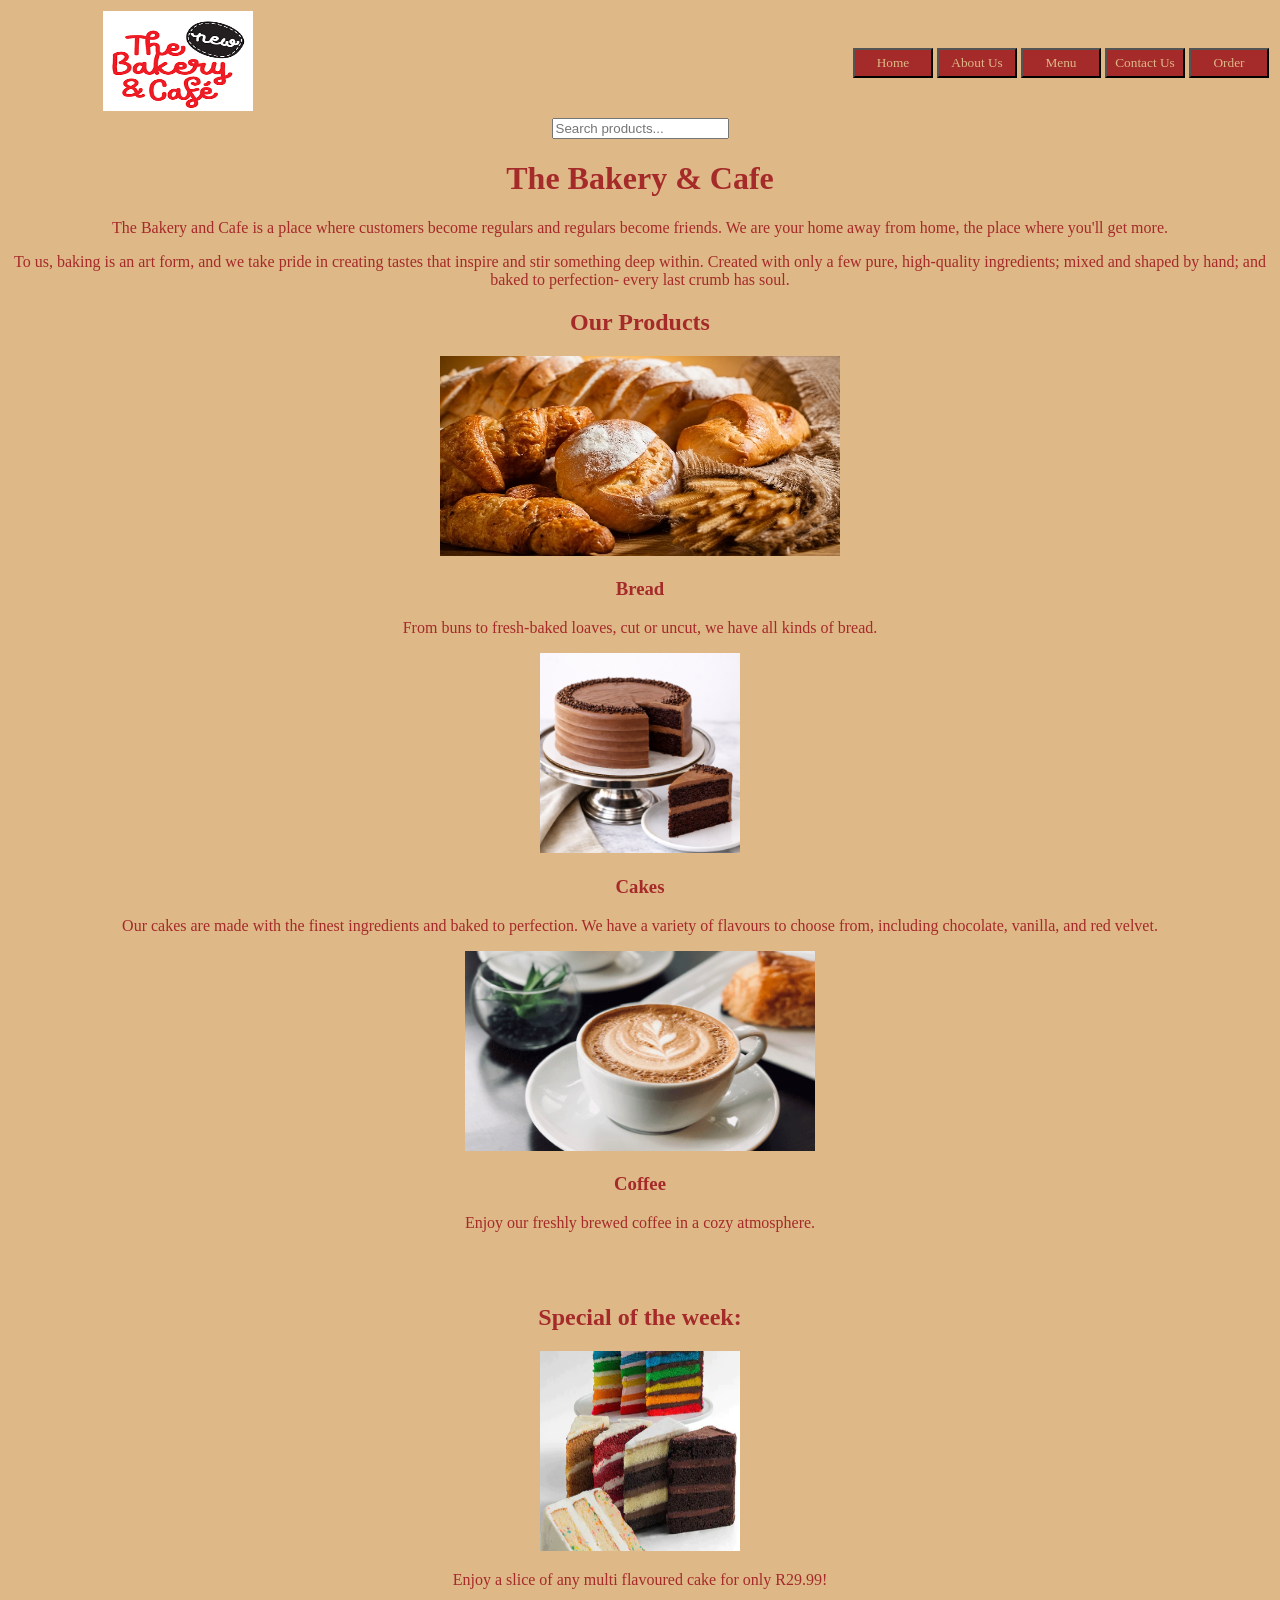
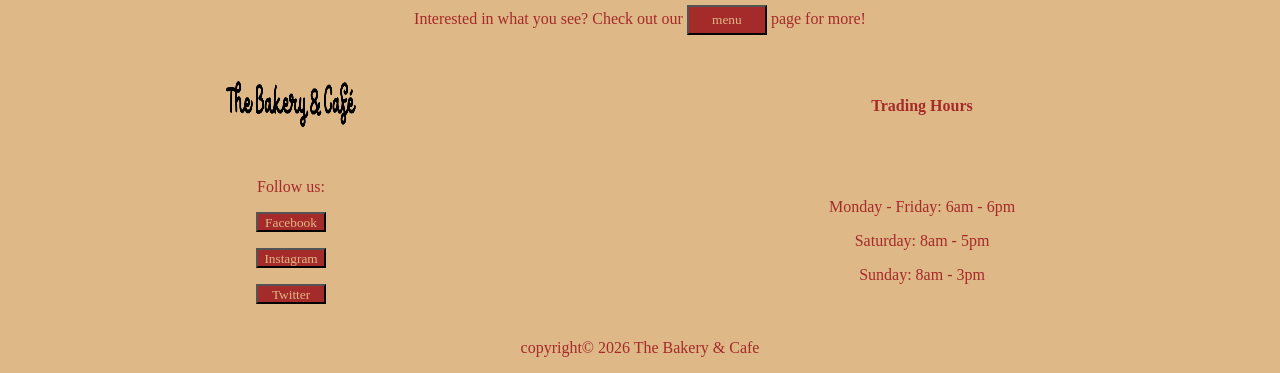
<file: index.html>
<!DOCTYPE html>
<html lang="en">
<head>
    <meta charset="UTF-8">
    <meta name="viewport" content="width=device-width, initial-scale=1.0">
    <link rel="stylesheet" href="css/styles.css">
    <link rel="icon" type="image/png" href="images/logo.png">
    <title>Home - The Bakery & Cafe</title>
<!-- The header content shows the logo and navigation links of the website -->
</head>
<body>
<header>
<table width="100%">
    <tr>
        <td>
        <img src="images/logo.png" alt="logo image of the bakery" width="150" height="100">
        </td>
        
        <td align="right">
            <button id="home-button"><a href="index.html">Home</a></button>
            <button id="about-button"><a href="about.html">About Us</a></button>
            <div class="dropdown">
    <button id="menu-button"><a href="menu.html">Menu</a></button>

    <div class="dropdown-content" align="center">
        <a href="bread.html">Bread</a>
        <a href="cakes.html">Cakes</a>
        <a href="doffins.html">Doffins</a>
        <a href="drinks.html">Drinks</a>
    </div>
</div>
            
            <button id="contact-button"><a href="contact.html">Contact Us</a></button>
            <button id="order-button"><a href="order.html">Order</a></button>
        </td>
    </tr>
</table>
</header>
<input type="text" id="searchBox" placeholder="Search products..." 
       oninput="filterProducts()">
<br>
<main>
    <!--This is a small description of the bakery and cafe -->
    <h1 align="center">The Bakery & Cafe</h1>
    <p>The Bakery and Cafe is a place where customers become regulars
     and regulars become friends. We are your home away from home, the
     place where you'll get more.</p>
    <p> To us, baking is an art form, and we take pride in creating tastes
     that inspire and stir something deep within. Created with only a
     few pure, high-quality ingredients; mixed and shaped by hand;
     and baked to perfection- every last crumb has soul.</p>
    <!--Below is a list of some of our products with images-->
    <h2>Our Products</h2>
    <img src="images/bread.jpg" width="400" height="200" alt ="bread image of the bakery">
    <h3>Bread</h3>
    <p>From buns to fresh-baked loaves, cut or uncut, we have all kinds of bread.</p>
    <img src="images/Chocolate-cake.png" width="200" height="200" alt="cakes image of the bakery">
    <h3>Cakes</h3>
    <p>Our cakes are made with the finest ingredients and baked to perfection.
       We have a variety of flavours to choose from, including chocolate, vanilla, and red velvet.</p>
    <img src="images/coffe-day.png" width="350" height="200" alt="coffee image of the bakery">
    <h3>Coffee</h3>
    <p>Enjoy our freshly brewed coffee in a cozy atmosphere.</p><br><br>
    <h2>Special of the week:</h2>
    <img src="images/slices.png" width="200" height="200" alt="slices image of cakes">
    <p>Enjoy a slice of any multi flavoured cake for only R29.99!</p>


        <!--a link to the rest of our menu-->
    <p>Interested in what you see? Check out our <button id="menu-button"><a href="menu.html">menu</a></button> page for more!</p>

</main>
<footer>
    <!--The footer contains the contact information and social media links in a table -->
 <table width="100%">
    <tr>
        <td >
        <img src="images/small_logo.png" alt="logo image of the bakery" width="150" height="100">
        </td>
        <th>
            <p align="center">Trading Hours</p>
        </th>
    </tr>
    <tr>
        <td>
           <p> Follow us:</p>
           <p><button id="facebook-button"><a href="https://www.facebook.com/thebakeryandcafe">Facebook</a></button></p>
           <p><button id="instagram-button"><a href="https://www.instagram.com/thebakeryandcafe/">Instagram</a></button></p>
           <p><button id="twitter-button"><a href="https://twitter.com/thebakerycafe">Twitter</a></button></p>
        </td>
        <td align="center">
            <p>Monday - Friday: 6am - 6pm</p>
            <p>Saturday: 8am - 5pm</p>
            <p>Sunday: 8am - 3pm</p>
    </tr>
 </table>
    
    <p align="center">copyright© 2026 The Bakery & Cafe</p>
    

</footer>    


</body>
</html>
</file>
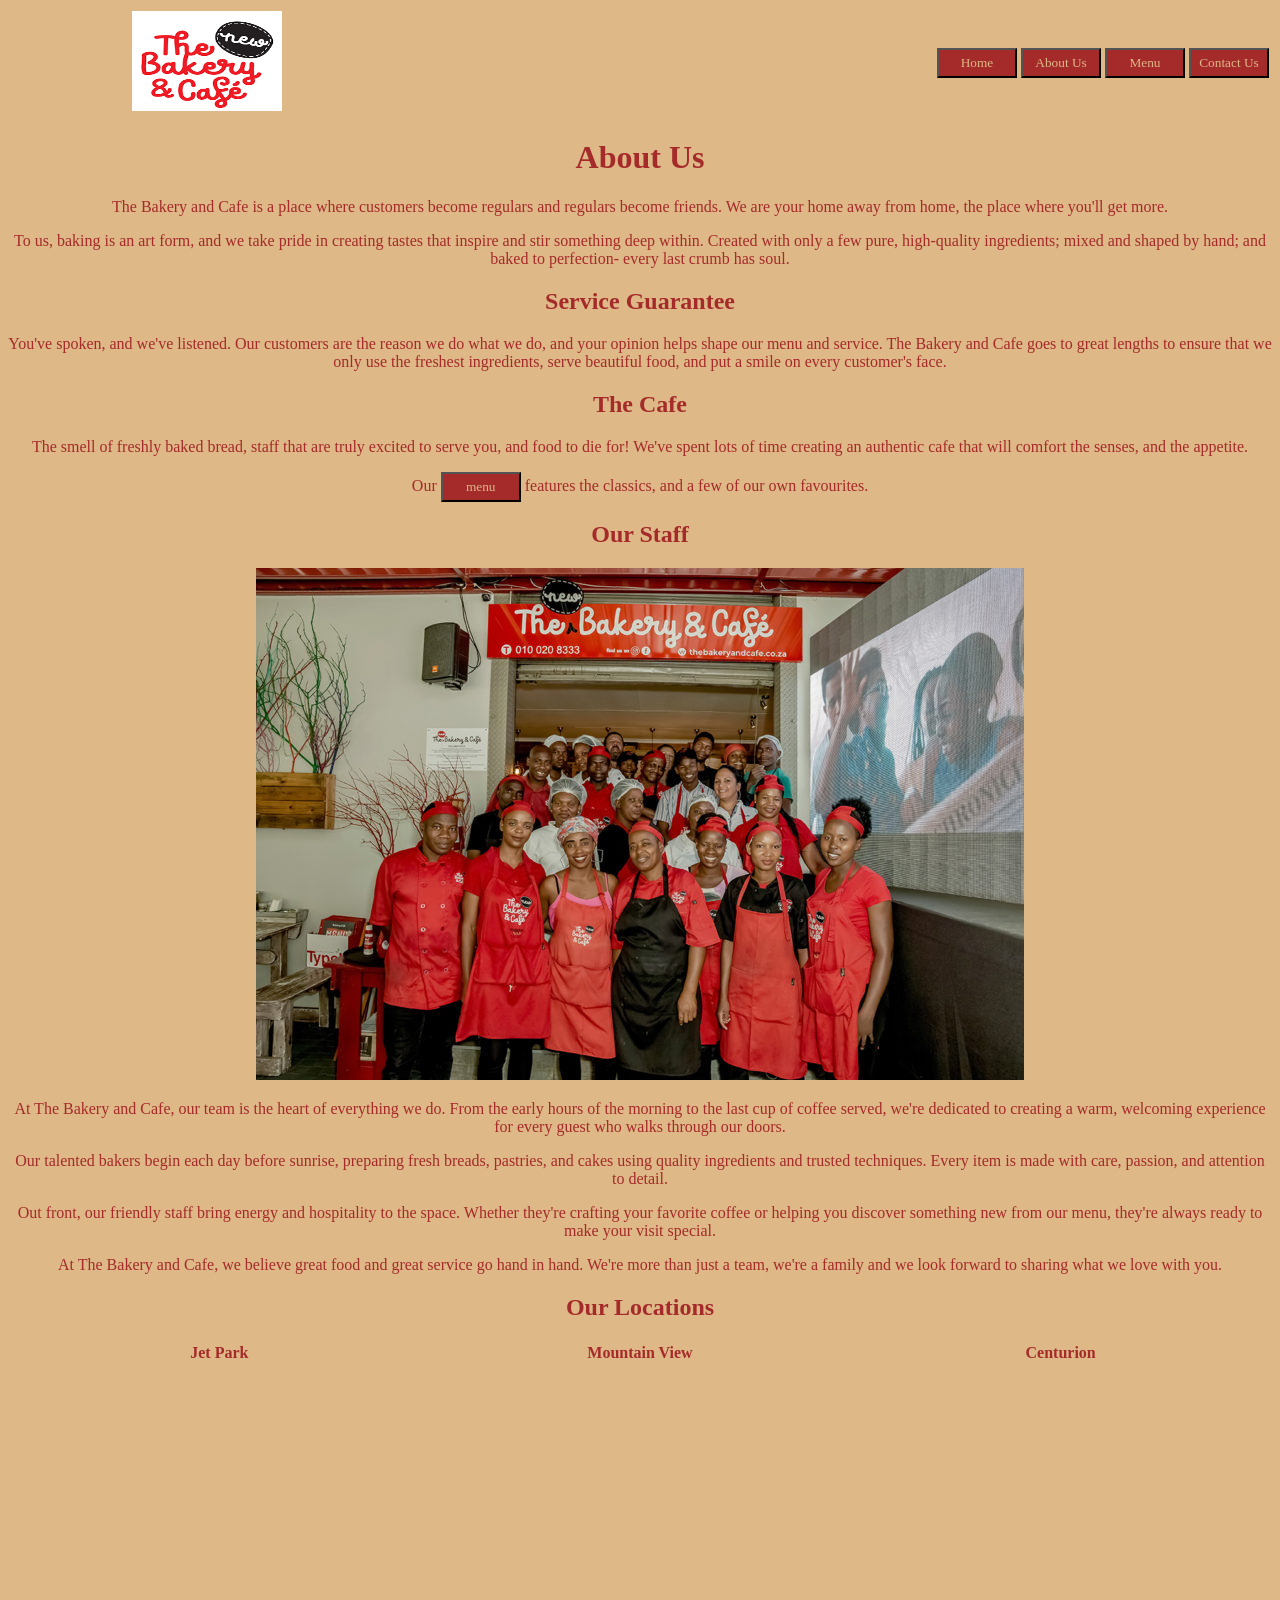
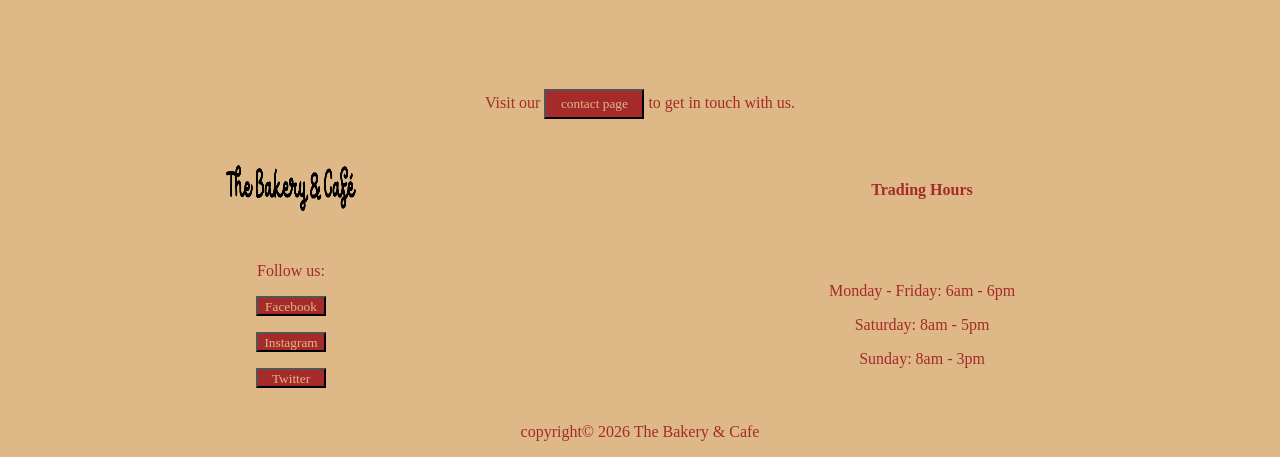
<file: about.html>
<!DOCTYPE html>
<html lang="en">
<head>
    <meta charset="UTF-8">
    <meta name="viewport" content="width=device-width, initial-scale=1.0">
    <link rel="stylesheet" href="css/styles.css">
    <link rel="icon" type="image/png" href="images/logo.png">
    <title>About Us - The Bakery & Cafe</title>
</head>
<body>
<header>
  <table width="100%">
    <tr>
        <td>
        <img src="images/logo.png" alt="logo image of the bakery" width="150" height="100">
        </td>
        <td align="right">
            <button id="home-button"><a href="index.html">Home</a></button>
            <button id="about-button"><a href="about.html">About Us</a></button>
            <div class="dropdown">
    <button id="menu-button"><a href="menu.html">Menu</a></button>

    <div class="dropdown-content">
        <a href="bread.html">Bread</a>
        <a href="cakes.html">Cakes</a>
        <a href="doffins.html">Doffins</a>
        <a href="drinks.html">Drinks</a>
    </div>
</div>
            <button id="contact-button"><a href="contact.html">Contact Us</a></button>
        </td>
    </tr>
  </table>

</header>
<main>
    <!--A longer and more detailed description of the bakery and cafe -->
    <h1 align="center">About Us</h1>
    <p>The Bakery and Cafe is a place where customers become regulars
     and regulars become friends. We are your home away from home, the
     place where you'll get more.</p>
    <p> To us, baking is an art form, and we take pride in creating tastes
     that inspire and stir something deep within. Created with only a
     few pure, high-quality ingredients; mixed and shaped by hand;
     and baked to perfection- every last crumb has soul.</p>

    <h2>Service Guarantee</h2>
    <p>You've spoken, and we've listened. Our customers are the reason 
    we do what we do, and your opinion helps shape our menu and service.
    The Bakery and Cafe goes to great lengths to ensure that we only use
    the freshest ingredients, serve beautiful food, and put a smile on every customer's face.</p>

    <h2>The Cafe</h2>
    <p>The smell of freshly baked bread, staff that are truly
       excited to serve you, and food to die for! We've spent 
       lots of time creating an authentic cafe that will comfort 
       the senses, and the appetite.</p>

    <p>Our <button id="menu-button"><a href="menu.html">menu</a></button> features the classics, and a few of our own favourites.</p>
        <!--some info about the staff-->
    <h2>Our Staff</h2>
    <img src="images/staff.jpg" alt="staff of the bakery">
    <p>At The Bakery and Cafe, our team is the heart of everything we do. 
       From the early hours of the morning to the last cup of coffee served,
       we're dedicated to creating a warm, welcoming experience for every 
       guest who walks through our doors.</p>
    <p>Our talented bakers begin each day before sunrise, preparing fresh 
       breads, pastries, and cakes using quality ingredients and trusted 
       techniques. Every item is made with care, passion, and attention to detail.</p>
    <p>Out front, our friendly staff bring energy and hospitality 
        to the space. Whether they're crafting your favorite coffee or helping 
        you discover something new from our menu, they're always ready to make your 
        visit special.
    <p>At The Bakery and Cafe, we believe great food and great service go hand in hand. 
        We're more than just a team, we're a family and we look forward to sharing what 
        we love with you. </p>

        <!--location links in table format-->
    <h2>Our Locations</h2>
    <table width="100%">
        <tr>
            <th>Jet Park</th>
            <th>Mountain View</th>
            <th>Centurion</th>
        </tr>   
        <tr>
            <td width="33%"><iframe src="https://www.google.com/maps/embed?pb=!1m18!1m12!1m3!1d3403.882582346533!2d28.218494675197267!3d-26.161817377102768!2m3!1f0!2f0!3f0!3m2!1i1024!2i768!4f13.1!3m3!1m2!1s0x1e9516a77415626f%3A0x5a0f8972ea12c0ae!2sThe%20Bakery%20and%20Cafe%20-%20Jet%20Park!5e1!3m2!1sen!2sza!4v1776515798105!5m2!1sen!2sza" width="400" height="300" style="border:0;" allowfullscreen="" loading="lazy" referrerpolicy="no-referrer-when-downgrade"></iframe></td>
            <td width="33%"><iframe src="https://www.google.com/maps/embed?pb=!1m18!1m12!1m3!1d718.6371584854786!2d-105.28695516357942!3d36.3981250401044!2m3!1f0!2f0!3f0!3m2!1i1024!2i768!4f13.1!3m3!1m2!1s0x87175892ec0ffafd%3A0xd6e5173cb4e75f0e!2sThe%20Bakery%20%26%20Cafe%20%40%20Angel%20Fire!5e1!3m2!1sen!2sza!4v1776516806439!5m2!1sen!2sza" width="400" height="300" style="border:0;" allowfullscreen="" loading="lazy" referrerpolicy="no-referrer-when-downgrade"></iframe></td>
            <td width="33%"><iframe src="https://www.google.com/maps/embed?pb=!1m18!1m12!1m3!1d402.3938060331653!2d-81.20845310096887!3d28.606067191399898!2m3!1f0!2f0!3f0!3m2!1i1024!2i768!4f13.1!3m3!1m2!1s0x88e7699709b20737%3A0x40a89e85a6b1cfe7!2sThe%20Bakery%20Cafe!5e1!3m2!1sen!2sza!4v1776517366483!5m2!1sen!2sza" width="400" height="300" style="border:0;" allowfullscreen="" loading="lazy" referrerpolicy="no-referrer-when-downgrade"></iframe></td>
        </tr>
    </table>    
    <p>Visit our <button id="contact-button-about"><a href="contact.html">contact page</a></button> to get in touch with us.</p>
</main>   
<footer>
 <table width="100%">
    <tr>
        <td >
        <img src="images/small_logo.png" alt="logo image of the bakery" width="150" height="100">
        </td>
        <th>
            <p align="center">Trading Hours</p>
        </th>
    </tr>
    <tr>
        <td>
           <p> Follow us:</p>
           <p><button id="facebook-button"><a href="https://www.facebook.com/thebakeryandcafe">Facebook</a></button></p>
           <p><button id="instagram-button"><a href="https://www.instagram.com/thebakeryandcafe/">Instagram</a></button></p>
           <p><button id="twitter-button"><a href="https://twitter.com/thebakerycafe">Twitter</a></button></p>
        </td>
        <td align="center">
            <p>Monday - Friday: 6am - 6pm</p>
            <p>Saturday: 8am - 5pm</p>
            <p>Sunday: 8am - 3pm</p>
    </tr>
 </table>
    
    <p align="center">copyright© 2026 The Bakery & Cafe</p>
    

</footer>
</body>
</html>
</file>
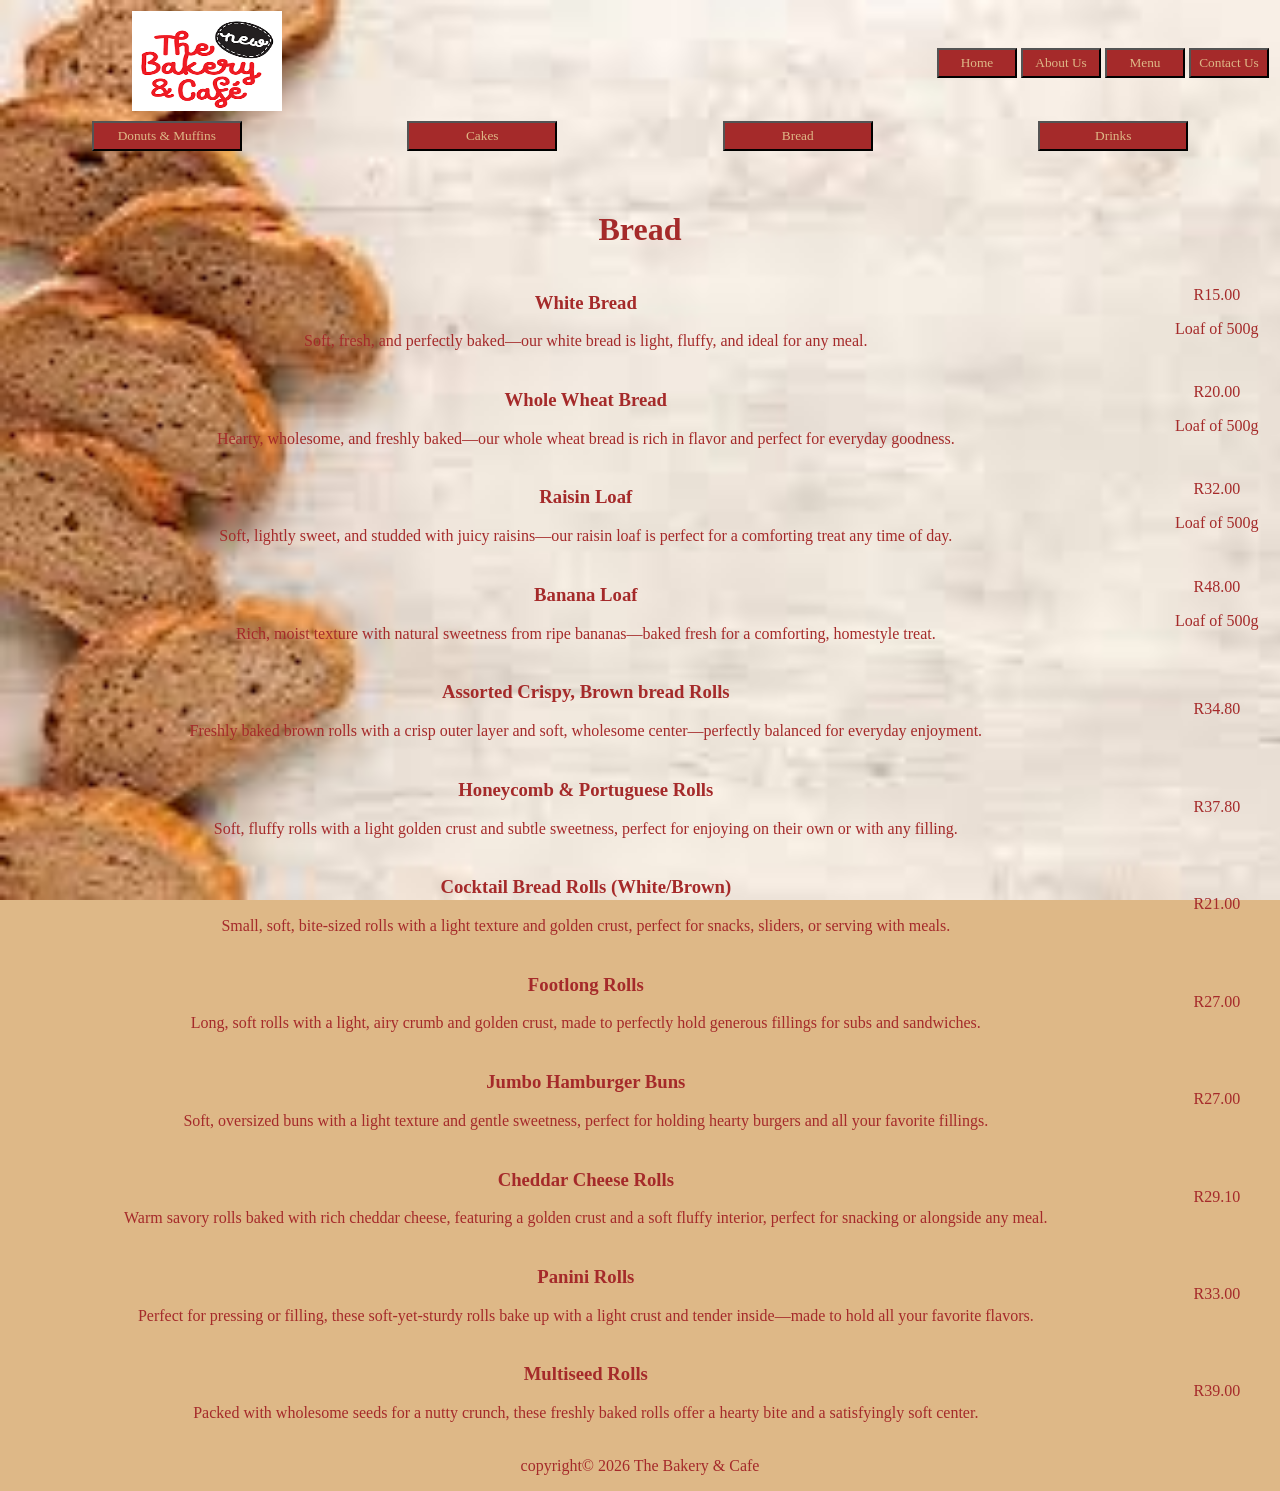
<file: bread.html>
<!DOCTYPE html>
<html lang="en">
<head>
    <meta charset="UTF-8">
    <meta name="viewport" content="width=device-width, initial-scale=1.0">
    <link rel="stylesheet" href="css/styles.css">
    <link rel="icon" type="image/png" href="images/logo.png">
    <title>Bread - The Bakery & Cafe</title>
</head>
<body>
    <!-- Background Image -->
 <style>
body {
  background-image: url('images/bread_bground.jpg');
  background-repeat: no-repeat;
  background-attachment: fixed;
  background-size: cover;
}
</style>
<header>
<table width="100%">
    <tr>
        <td>
        <img src="images/logo.png" alt="logo image of the bakery" width="150" height="100">
        </td>
        <td align="right">
            <button id="home-button"><a href="index.html">Home</a></button>
            <button id="about-button"><a href="about.html">About Us</a></button>
            <button id="menu-button"><a href="menu.html">Menu</a></button>
            <button id="contact-button"><a href="contact.html">Contact Us</a></button>
        </td>
    </tr>
</table>

</header>
<main>
    <table width="100%">
        <tr>
            <th><button id="doffins-button"><a href="doffins.html">Donuts & Muffins</a></button></th>
            <th><button id="cakes-button"><a href="cakes.html">Cakes</a></button></th>
            <th><button id="bread-button"><a href="bread.html">Bread</a></button></th>
            <th><button id="drinks-button"><a href="drinks.html">Drinks</a></button></th>
        </tr>
    </table><br><br>
    <h1 align="center">Bread</h1> 
    <!--name and price of products in table format-->
    <table width="100%">
        <tr>
            <td>
                <h3>White Bread</h3>
            <p>Soft, fresh, and perfectly baked—our white bread is light, fluffy, and ideal for any meal.</p>
        </td>
        <td>
            R15.00
            <p>Loaf of 500g</p>
        </td> 
        </tr>
        <tr>
            <td>
                <h3>Whole Wheat Bread</h3>
            <p>Hearty, wholesome, and freshly baked—our whole wheat bread is rich in flavor and perfect for everyday goodness.</p>
        </td>
        <td>
            R20.00
            <p>Loaf of 500g</p>
        </td> 
        </tr>
        <tr>
            <td>
                <h3>Raisin Loaf</h3>
            <p>Soft, lightly sweet, and studded with juicy raisins—our raisin loaf is perfect for a comforting treat any time of day.</p>
        </td>
        <td>
            R32.00
            <p>Loaf of 500g</p>
        </td> 
        </tr>
        <tr>
            <td>
                <h3> Banana Loaf</h3>
            <p>Rich, moist texture with natural sweetness from ripe bananas—baked fresh for a comforting, homestyle treat.</p>
        </td>
        <td>
            R48.00
            <p>Loaf of 500g</p>
        </td> 
        </tr>
        <tr>
            <td>
                <h3>Assorted Crispy, Brown bread Rolls</h3>
            <p>Freshly baked brown rolls with a crisp outer layer and soft, wholesome center—perfectly balanced for everyday enjoyment.</p>
        </td>
        <td>
            R34.80
            
        </td> 
        </tr>
        <tr>
            <td>
                <h3>Honeycomb & Portuguese Rolls</h3>
            <p>Soft, fluffy rolls with a light golden crust and subtle sweetness, perfect for enjoying on their own or with any filling.</p>
        </td>
        <td>
            R37.80
            
        </td> 
        </tr>
        <tr>
            <td>
                <h3>Cocktail Bread Rolls (White/Brown)</h3>
            <p>Small, soft, bite-sized rolls with a light texture and golden crust, perfect for snacks, sliders, or serving with meals.</p>
        </td>
        <td>
            R21.00
            
        </td> 
        </tr>
        <tr>
            <td>
                <h3>Footlong Rolls</h3>
            <p>Long, soft rolls with a light, airy crumb and golden crust, made to perfectly hold generous fillings for subs and sandwiches.</p>
        </td>
        <td>
            R27.00
            
        </td> 
        </tr>
        <tr>
            <td>
                <h3>Jumbo Hamburger Buns</h3>
            <p>Soft, oversized buns with a light texture and gentle sweetness, perfect for holding hearty burgers and all your favorite fillings.</p>
        </td>
        <td>
            R27.00
            
        </td> 
        </tr>
        <tr>
            <td>
                <h3>Cheddar Cheese Rolls</h3>
            <p>Warm savory rolls baked with rich cheddar cheese, featuring a golden crust and a soft fluffy interior, perfect for snacking or alongside any meal.</p>
        </td>
        <td>
            R29.10
            
        </td> 
        </tr>
        <tr>
            <td>
                <h3>Panini Rolls</h3>
            <p>Perfect for pressing or filling, these soft-yet-sturdy rolls bake up with a light crust and tender inside—made to hold all your favorite flavors.</p>
        </td>
        <td>
            R33.00
            
        </td> 
        </tr>
        <tr>
            <td>
                <h3>Multiseed Rolls</h3>
            <p>Packed with wholesome seeds for a nutty crunch, these freshly baked rolls offer a hearty bite and a satisfyingly soft center.</p>
        </td>
        <td>
            R39.00
            
        </td> 
        </tr>
    </table>
</main>
<footer>
    <p align="center">copyright© 2026 The Bakery & Cafe</p>
</footer>  
</body>
</html>
</file>
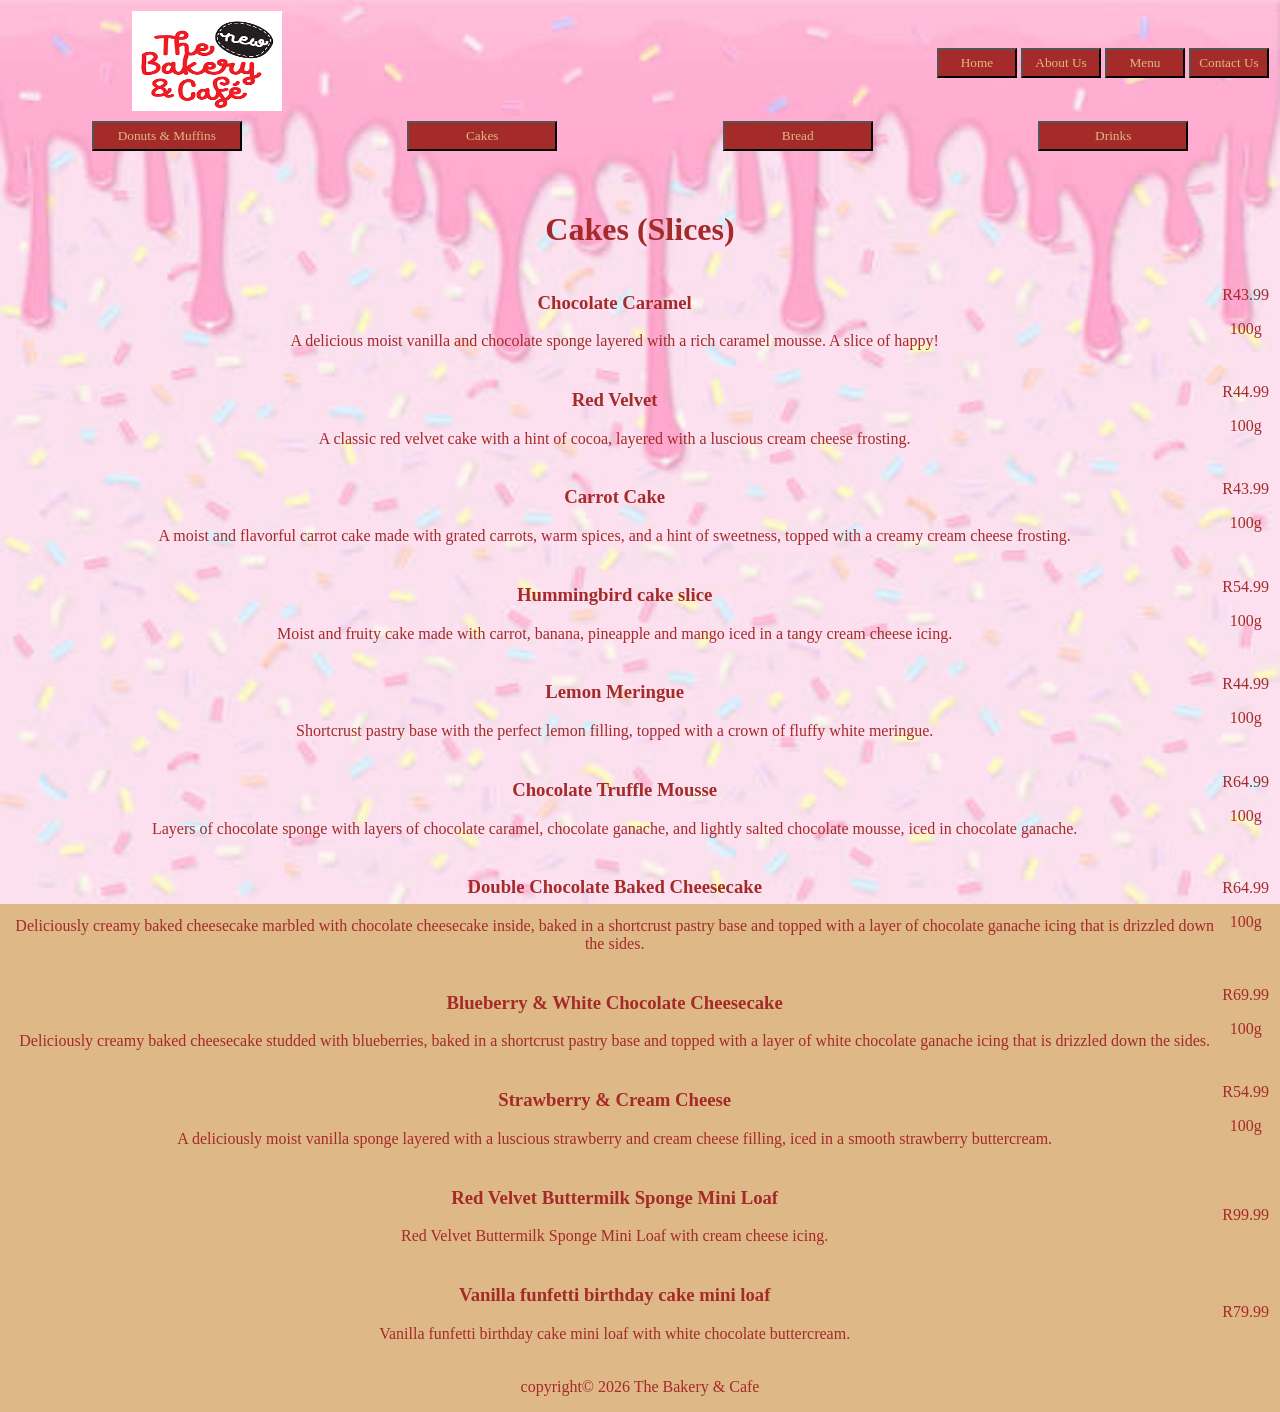
<file: cakes.html>
<!DOCTYPE html>
<html lang="en">
<head>
    <meta charset="UTF-8">
    <meta name="viewport" content="width=device-width, initial-scale=1.0">
    <link rel="stylesheet" href="css/styles.css">
    <link rel="icon" type="image/png" href="images/logo.png">
    <title>Cakes - The Bakery & Cafe</title>
</head>
<body>
    <!-- Background Image -->
 <style>
body {
  background-image: url('images/cake_bground.jpg');
  background-repeat: no-repeat;
  background-attachment: fixed;
  background-size: cover;
}
</style>
<header>
<table width="100%">
    <tr>
        <td>
        <img src="images/logo.png" alt="logo image of the bakery" width="150" height="100">
        </td>
        <td align="right">
            <button id="home-button"><a href="index.html">Home</a></button>
            <button id="about-button"><a href="about.html">About Us</a></button>
            <button id="menu-button"><a href="menu.html">Menu</a></button>
            <button id="contact-button"><a href="contact.html">Contact Us</a></button>
        </td>
    </tr>
</table>

</header>
<main>
    <table width="100%">
        <tr>
            <th><button id="doffins-button"><a href="doffins.html">Donuts & Muffins</a></button></th>
            <th><button id="cakes-button"><a href="cakes.html">Cakes</a></button></th>
            <th><button id="bread-button"><a href="bread.html">Bread</a></button></th>
            <th><button id="drinks-button"><a href="drinks.html">Drinks</a></button></th>
        </tr>
    </table><br><br>
    <h1 align="center">Cakes (Slices)</h1>
    <!--name and price of products in table format-->
    <table>
        <tr>
            <td>
                <h3>Chocolate Caramel</h3>
                <p>A delicious moist vanilla and chocolate sponge layered with a rich caramel mousse. A slice of happy!</p>
            </td>
            <td>
                R43.99
                <p>100g</p>
            </td>
        </tr>
        <tr>
            <td>
                <h3>Red Velvet</h3>
                <p>A classic red velvet cake with a hint of cocoa, layered with a luscious cream cheese frosting.</p>
            </td>
            <td>
                R44.99
                <p>100g</p>
            </td>
        </tr>
        <tr>
            <td>
                <h3>Carrot Cake</h3>
                <p>A moist and flavorful carrot cake made with grated carrots, warm spices, and a hint of sweetness, topped with a creamy cream cheese frosting.</p>
            </td>
            <td>
                R43.99
                <p>100g</p>
            </td>
        </tr>
        <tr>
            <td>
                <h3>Hummingbird cake slice</h3>
                <p>Moist and fruity cake made with carrot, banana, pineapple and mango iced in a tangy cream cheese icing.</p>
            </td>
            <td>
                R54.99
                <p>100g</p>
            </td>
        </tr>
        <tr>
            <td>
                <h3>Lemon Meringue</h3>
                <p>Shortcrust pastry base with the perfect lemon filling, topped with a crown of fluffy white meringue.</p>
            </td>
            <td>
                R44.99
                <p>100g</p>
            </td>
        </tr>
        <tr>
            <td>
                <h3>Chocolate Truffle Mousse</h3>
                <p>Layers of chocolate sponge with layers of chocolate caramel, chocolate ganache, and lightly salted chocolate mousse, iced in chocolate ganache.</p>
            </td>
            <td>
                R64.99
                <p>100g</p>
            </td>
        </tr>
        <tr>
            <td>
                <h3>Double Chocolate Baked Cheesecake</h3>
                <p>Deliciously creamy baked cheesecake marbled with chocolate cheesecake inside, baked in a shortcrust pastry base and topped with a layer of chocolate ganache icing that is drizzled down the sides.</p>
            </td>
            <td>
                R64.99
                <p>100g</p>
            </td>
        </tr>
        <tr>
            <td>
                <h3>Blueberry & White Chocolate Cheesecake</h3>
                <p>Deliciously creamy baked cheesecake studded with blueberries, baked in a shortcrust pastry base and topped with a layer of white chocolate ganache icing that is drizzled down the sides.</p>
            </td>
            <td>
                R69.99
                <p>100g</p>
            </td>
        </tr>
        <tr>
            <td>
                <h3>Strawberry & Cream Cheese</h3>
                <p>A deliciously moist vanilla sponge layered with a luscious strawberry and cream cheese filling, iced in a smooth strawberry buttercream.</p>
            </td>
            <td>
                R54.99
                <p>100g</p>
            </td>
        </tr>
        <tr>
            <td>
                <h3>Red Velvet Buttermilk Sponge Mini Loaf</h3>
                <p>Red Velvet Buttermilk Sponge Mini Loaf with cream cheese icing.</p>
            </td>
            <td>
                R99.99
                
            </td>
        </tr>
        <tr>
            <td>
                <h3>Vanilla funfetti birthday cake mini loaf</h3>
                <p>Vanilla funfetti birthday cake mini loaf with white chocolate buttercream.</p>
            </td>
            <td>
                R79.99
                
            </td>
        </tr>


    </table>
</main>
<footer>
    <p align="center">copyright© 2026 The Bakery & Cafe</p>
</footer>   
</body>
</html>
</file>
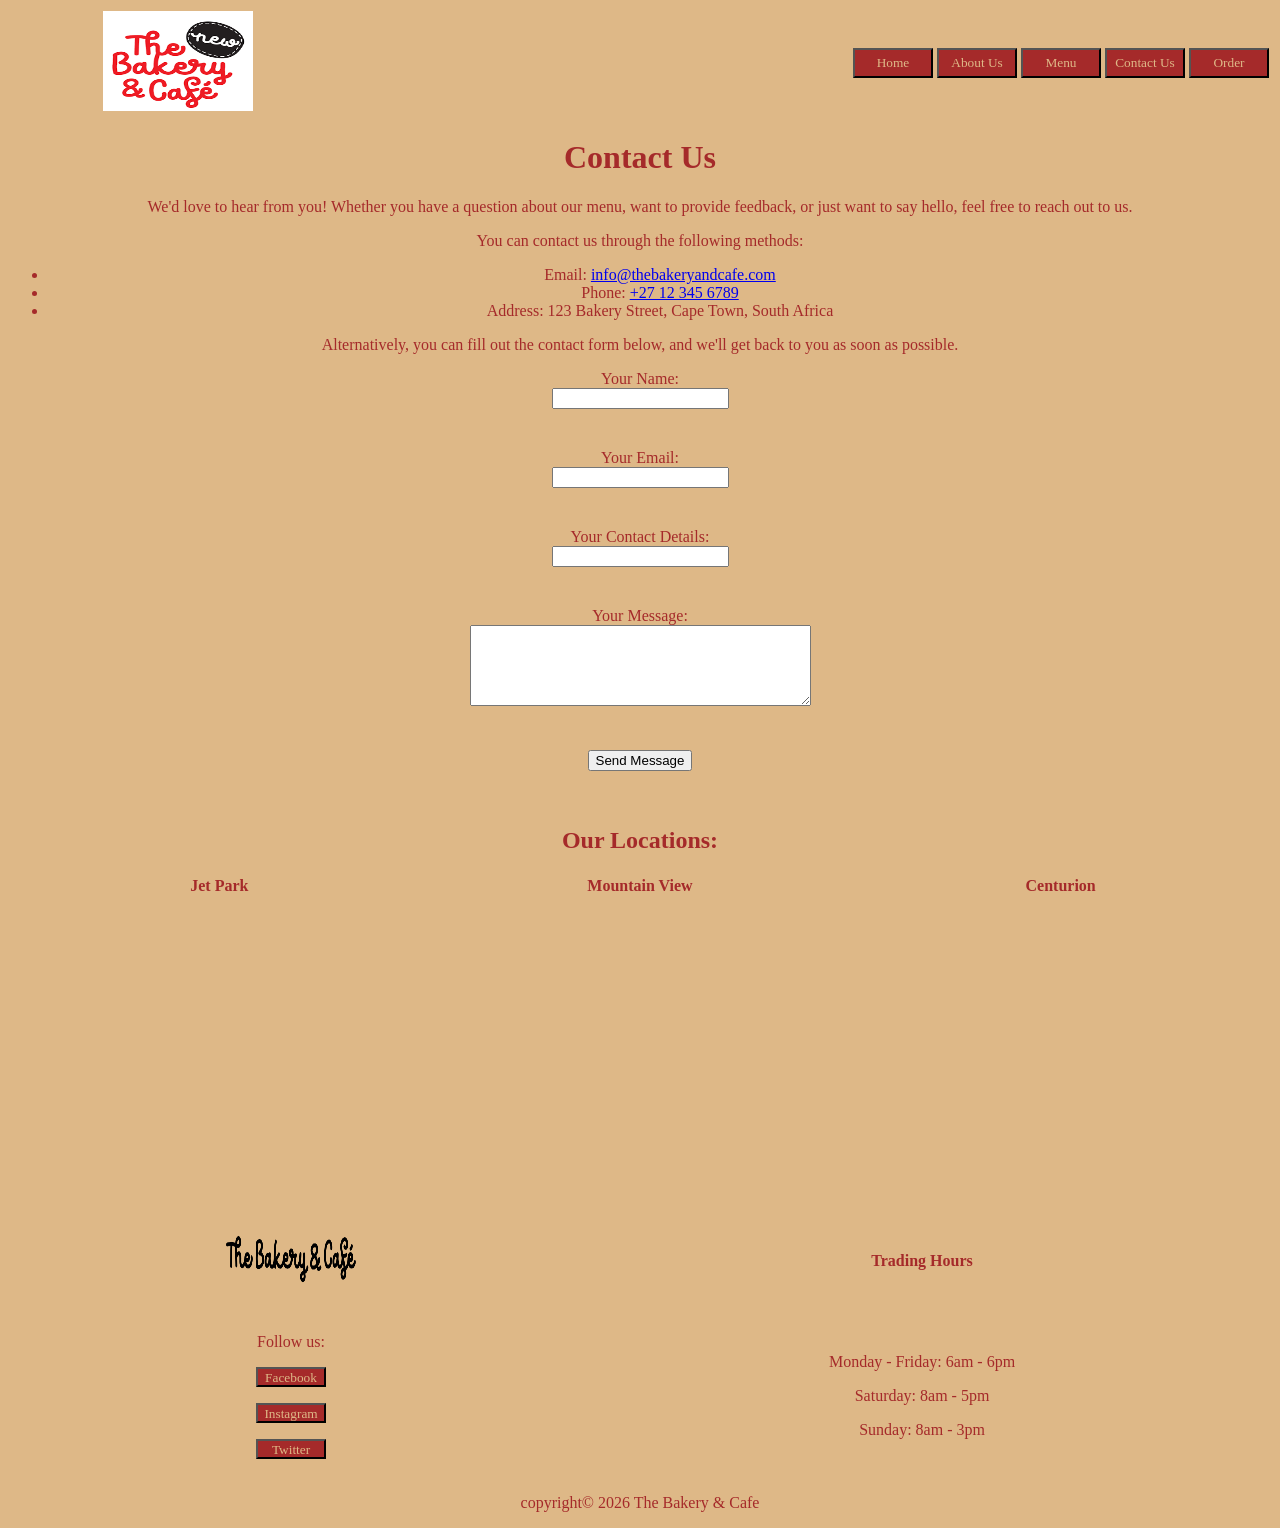
<file: contact.html>
<!DOCTYPE html>
<html lang="en">
<head>
    <meta charset="UTF-8">
    <meta name="viewport" content="width=device-width, initial-scale=1.0">
    <link rel="stylesheet" href="css/styles.css">
    <link rel="icon" type="image/png" href="images/logo.png">
    <title>Contact Us - The Bakery & Cafe</title>
</head>
<body>
    
<header>
<table width="100%">
    <tr>
        <td>
        <img src="images/logo.png" alt="logo image of the bakery" width="150" height="100">
        </td>
        <td align="right">
           <button id="home-button"><a href="index.html">Home</a></button>
            <button id="about-button"><a href="about.html">About Us</a></button>
            <div class="dropdown">
    <button id="menu-button"><a href="menu.html">Menu</a></button>

    <div class="dropdown-content">
        <a href="bread.html">Bread</a>
        <a href="cakes.html">Cakes</a>
        <a href="doffins.html">Doffins</a>
        <a href="drinks.html">Drinks</a>
    </div>
</div>
            <button id="contact-button"><a href="contact.html">Contact Us</a></button>
            <button id="order-button"><a href="order.html">Order</a></button>
        </td>
    </tr>
</table>

</header>
<main>
    <h1 align="center">Contact Us</h1>
    <p>We'd love to hear from you! Whether you have a question about our menu, want to provide feedback, or just want to say hello, feel free to reach out to us.</p>
    <p>You can contact us through the following methods:</p>
    <ul>
        <li>Email: <a href="mailto:info@thebakeryandcafe.com">info@thebakeryandcafe.com</a></li>
        <li>Phone: <a href="tel:+27123456789">+27 12 345 6789</a></li>
        <li>Address: 123 Bakery Street, Cape Town, South Africa</li>
    </ul>

    <p>Alternatively, you can fill out the contact form below, and we'll get back to you as soon as possible.</p>
    
    <!-- Contact Form -->
    <form id="contactForm" novalidate>

    <label>Your Name:</label><br>
    <input type="text"  id="contactName"  name="name"><br>
    <span class="error-msg" id="nameErr"></span>
    <br>

    <label>Your Email:</label><br>
    <input type="email" id="contactEmail" name="email"><br>
    <span class="error-msg" id="emailErr"></span>
    <br>

    <label>Your Contact Details:</label><br>
    <input type="text" id="contactContact" name="contact"><br>
    <span class="error-msg" id="contactErr"></span>
    <br>

    <label>Your Message:</label><br>
    <textarea id="contactMessage" name="message" rows="5" cols="40"></textarea><br>
    <span class="error-msg" id="msgErr"></span>
    <br>

    <button type="button" onclick="submitContactForm()">Send Message</button>

    </form><br><br>
    <!-- Our Locations -->
    <h2>Our Locations:</h2>
    <table width="100%">
        <tr>
            <th>Jet Park</th>
            <th>Mountain View</th>
            <th>Centurion</th>
        </tr>   
        <tr>
            <td width="33%"><iframe src="https://www.google.com/maps/embed?pb=!1m18!1m12!1m3!1d3403.882582346533!2d28.218494675197267!3d-26.161817377102768!2m3!1f0!2f0!3f0!3m2!1i1024!2i768!4f13.1!3m3!1m2!1s0x1e9516a77415626f%3A0x5a0f8972ea12c0ae!2sThe%20Bakery%20and%20Cafe%20-%20Jet%20Park!5e1!3m2!1sen!2sza!4v1776515798105!5m2!1sen!2sza" width="400" height="300" style="border:0;" allowfullscreen="" loading="lazy" referrerpolicy="no-referrer-when-downgrade"></iframe></td>
            <td width="33%"><iframe src="https://www.google.com/maps/embed?pb=!1m18!1m12!1m3!1d718.6371584854786!2d-105.28695516357942!3d36.3981250401044!2m3!1f0!2f0!3f0!3m2!1i1024!2i768!4f13.1!3m3!1m2!1s0x87175892ec0ffafd%3A0xd6e5173cb4e75f0e!2sThe%20Bakery%20%26%20Cafe%20%40%20Angel%20Fire!5e1!3m2!1sen!2sza!4v1776516806439!5m2!1sen!2sza" width="400" height="300" style="border:0;" allowfullscreen="" loading="lazy" referrerpolicy="no-referrer-when-downgrade"></iframe></td>
            <td width="33%"><iframe src="https://www.google.com/maps/embed?pb=!1m18!1m12!1m3!1d402.3938060331653!2d-81.20845310096887!3d28.606067191399898!2m3!1f0!2f0!3f0!3m2!1i1024!2i768!4f13.1!3m3!1m2!1s0x88e7699709b20737%3A0x40a89e85a6b1cfe7!2sThe%20Bakery%20Cafe!5e1!3m2!1sen!2sza!4v1776517366483!5m2!1sen!2sza" width="400" height="300" style="border:0;" allowfullscreen="" loading="lazy" referrerpolicy="no-referrer-when-downgrade"></iframe></td>
        </tr>
    </table>  

</main>

<footer>
 <table width="100%">
    <tr>
        <td >
        <img src="images/small_logo.png" alt="logo image of the bakery" width="150" height="100">
        </td>
        <th>
            <p align="center">Trading Hours</p>
        </th>
    </tr>
    <tr>
        <td>
           <p> Follow us:</p>
           <p><button id="facebook-button"><a href="https://www.facebook.com/thebakeryandcafe">Facebook</a></button></p>
           <p><button id="instagram-button"><a href="https://www.instagram.com/thebakeryandcafe/">Instagram</a></button></p>
           <p><button id="twitter-button"><a href="https://twitter.com/thebakerycafe">Twitter</a></button></p>
        </td>
        <td align="center">
            <p>Monday - Friday: 6am - 6pm</p>
            <p>Saturday: 8am - 5pm</p>
            <p>Sunday: 8am - 3pm</p>
    </tr>
 </table>
    
    <p align="center">copyright© 2026 The Bakery & Cafe</p>
    

</footer> 
<script src="js/contact.js"></script>   
</body>
</html>
</file>
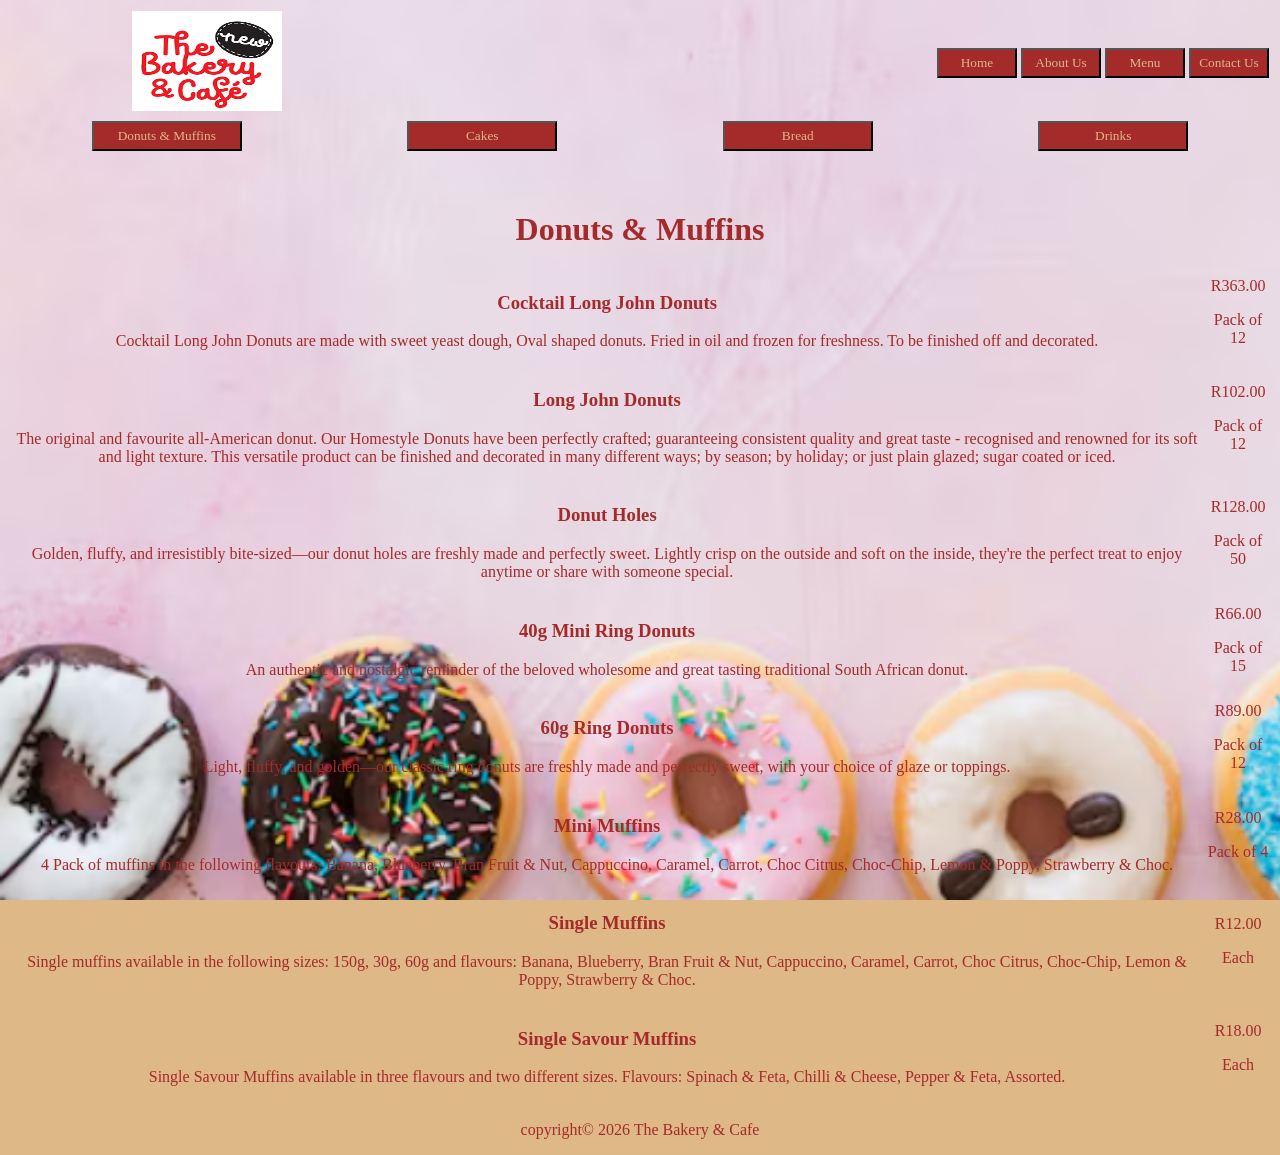
<file: doffins.html>
<!DOCTYPE html>
<html lang="en">
<head>
    <meta charset="UTF-8">
    <meta name="viewport" content="width=device-width, initial-scale=1.0">
    <link rel="stylesheet" href="css/styles.css">
    <link rel="icon" type="image/png" href="images/logo.png">
    <title>Donuts & Muffins - The Bakery & Cafe</title>
</head>
<body>
    <!-- Background Image -->
    <style>
body {
  background-image: url('images/doffins_bground.png');
  background-repeat: no-repeat;
  background-attachment: fixed;
  background-size: cover;
}
</style>
<header>
   <table width="100%">
    <tr>
        <td>
        <img src="images/logo.png" alt="logo image of the bakery" width="150" height="100">
        </td>
        <td align="right">
            <button id="home-button"><a href="index.html">Home</a></button>
            <button id="about-button"><a href="about.html">About Us</a></button>
            <button id="menu-button"><a href="menu.html">Menu</a></button>
            <button id="contact-button"><a href="contact.html">Contact Us</a></button>
        </td>
    </tr>
   </table>
</header> 
<main>
    <!--links of other specific products-->
    <table width="100%">
        <tr>
            <th><button id="doffins-button"><a href="doffins.html">Donuts & Muffins</a></button></th>
            <th><button id="cakes-button"><a href="cakes.html">Cakes</a></button></th>
            <th><button id="bread-button"><a href="bread.html">Bread</a></button></th>
            <th><button id="drinks-button"><a href="drinks.html">Drinks</a></button></th>
        </tr>
    </table><br><br>
    <h1 align="center">Donuts & Muffins</h1>
    <!--name and price of products in table format-->
    <table width="100%">
        <tr>
            <td>
                <h3>Cocktail Long John Donuts</h3>
            <p>Cocktail Long John Donuts are made with sweet yeast dough, 
        Oval shaped donuts. Fried in oil and frozen for freshness. 
        To be finished off and decorated.</p>
        </td>
        <td>R363.00
            <p>Pack of 12</p>
        </td> 
        </tr>
        <tr>
            <td>
                <h3>Long John Donuts</h3>
            <p>The original and favourite all-American donut.
                Our Homestyle Donuts have been perfectly crafted;
                guaranteeing consistent quality and great taste - recognised
                and renowned for its soft and light texture.
                This versatile product can be finished and decorated
                in many different ways; by season; by holiday; or
                just plain glazed; sugar coated or iced.</p>
        </td>
        <td>R102.00
            <p>Pack of 12</p>
        </td> 
        </tr>
        <tr>
            <td>
                <h3>Donut Holes</h3>
            <p>Golden, fluffy, and irresistibly bite-sized—our donut holes are
                freshly made and perfectly sweet. Lightly crisp on the outside
                and soft on the inside, they're the perfect treat to enjoy anytime
                or share with someone special.</p>
        </td>
        <td>R128.00
            <p>Pack of 50</p>
        </td> 
        </tr>
        <tr>
            <td>
                <h3>40g Mini Ring Donuts</h3>
            <p>An authentic and nostalgic reminder of the beloved wholesome
                and great tasting traditional South African donut.</p>
        </td>
        <td>R66.00
            <p>Pack of 15</p>
        </td> 
        </tr>
        <tr>
            <td>
                <h3>60g Ring Donuts</h3>
            <p>Light, fluffy, and golden—our classic ring donuts
               are freshly made and perfectly sweet, with your choice of glaze or toppings.</p>
        </td>
        <td>R89.00
            <p>Pack of 12</p>
        </td> 
        </tr>
        <tr>
            <td>
                <h3>Mini Muffins</h3>
            <p>4 Pack of muffins in the following flavours: Banana, Blueberry, Bran Fruit & Nut, Cappuccino, Caramel, Carrot, Choc Citrus, Choc-Chip, Lemon & Poppy, Strawberry & Choc.</p>
        </td>
        <td>R28.00
            <p>Pack of 4</p>
        </td>
        </tr>
        <tr>
            <td>
                <h3>Single Muffins</h3>
            <p>Single muffins available in the following sizes: 150g, 30g, 60g and flavours: Banana, Blueberry, Bran Fruit & Nut, Cappuccino, Caramel, Carrot, Choc Citrus, Choc-Chip, Lemon & Poppy, Strawberry & Choc.</p>
        </td>
        <td>R12.00
            <p>Each</p>
        </td>
        </tr>
        <tr>
            <td>
                <h3>Single Savour Muffins</h3>
            <p>Single Savour Muffins available in three flavours and two different sizes. Flavours: Spinach & Feta, Chilli & Cheese, Pepper & Feta, Assorted.</p>
        </td>
        <td>R18.00
            <p>Each</p>
        </td>
        </tr>

    </table>
    
</main>
<footer>
    <p align="center">copyright© 2026 The Bakery & Cafe</p>
</footer>  
</body>
</html>
</file>
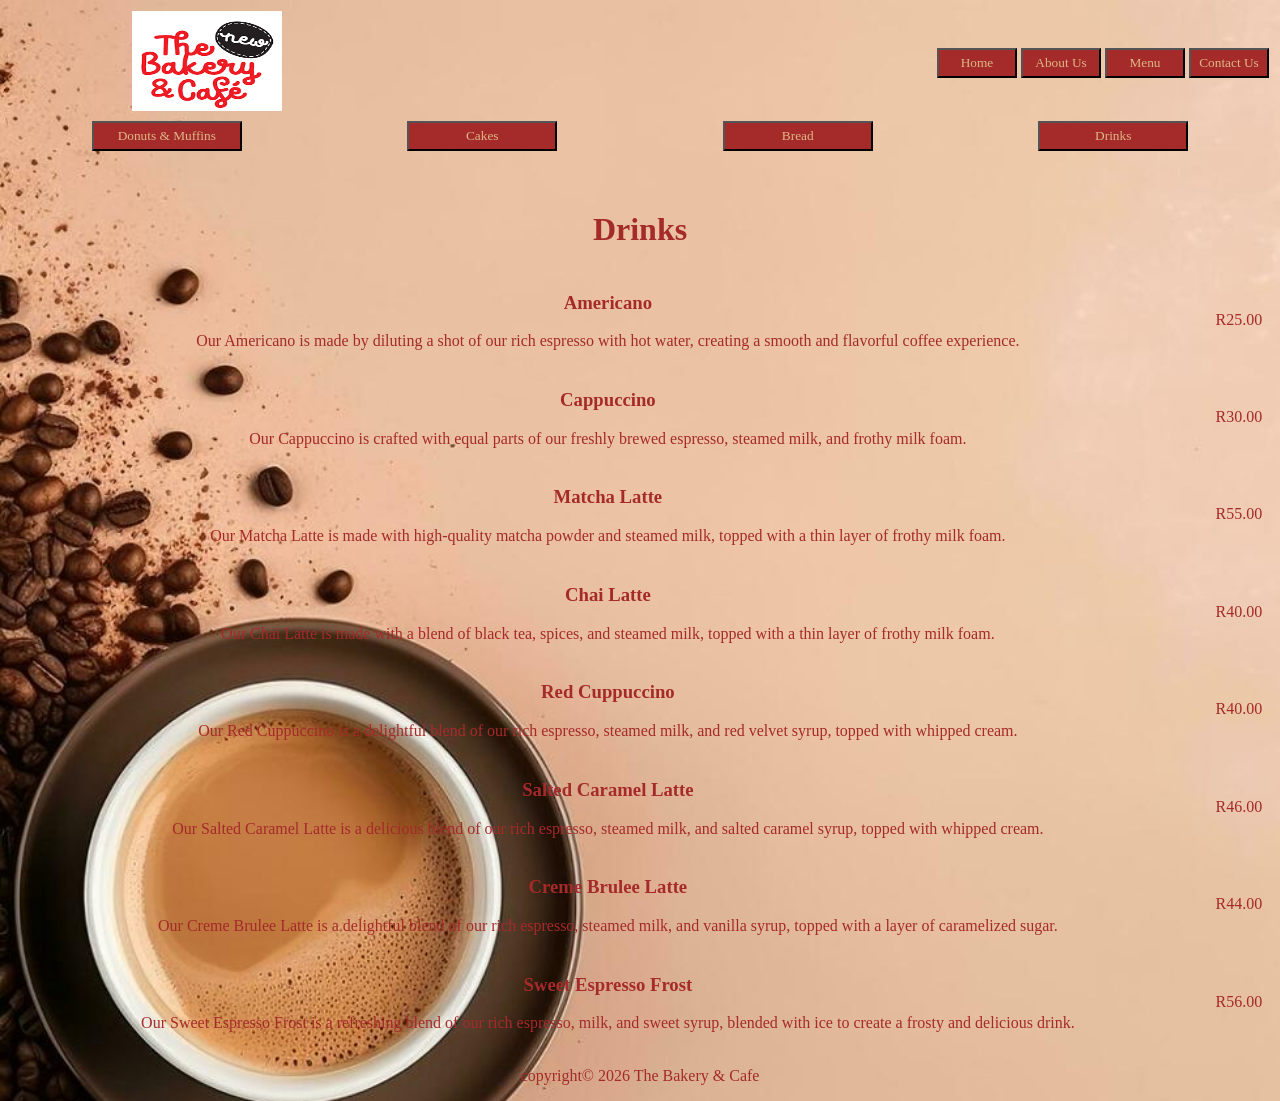
<file: drinks.html>
<!DOCTYPE html>
<html lang="en">
<head>
    <meta charset="UTF-8">
    <meta name="viewport" content="width=device-width, initial-scale=1.0">
    <link rel="stylesheet" href="css/styles.css">
    <link rel="icon" type="image/png" href="images/logo.png">
    <title>Drinks - The Bakery & Cafe</title>
</head>
<body>
    <!-- Background Image -->
<style>
body {
  background-image: url('images/coffee_bground.jpeg');
  background-repeat: no-repeat;
  background-attachment: fixed;
  background-size: cover;
}
</style>
<header>
<table width="100%">
    <tr>
        <td>
        <img src="images/logo.png" alt="logo image of the bakery" width="150" height="100">
        </td>
        <td align="right">
            <button id="home-button"><a href="index.html">Home</a></button>
            <button id="about-button"><a href="about.html">About Us</a></button>
            <button id="menu-button"><a href="menu.html">Menu</a></button>
            <button id="contact-button"><a href="contact.html">Contact Us</a></button>
        </td>
    </tr>
</table>

</header>
<main>
    <table width="100%">
        <tr>
            <th><button id="doffins-button"><a href="doffins.html">Donuts & Muffins</a></button></th>
            <th><button id="cakes-button"><a href="cakes.html">Cakes</a></button></th>
            <th><button id="bread-button"><a href="bread.html">Bread</a></button></th>
            <th><button id="drinks-button"><a href="drinks.html">Drinks</a></button></th>           
        </tr>
    </table><br><br>
    <h1 align="center">Drinks</h1>
    <!--name and price of products in table format-->
    <table width="100%">
        <tr>
            <td>
                <h3>Americano</h3>
            <p>Our Americano is made by diluting a shot of our rich espresso with hot water, creating a smooth and flavorful coffee experience. </p>
        </td>
        <td>
            R25.00           
        </td> 
        </tr>
        <tr>
            <td>
                <h3>Cappuccino</h3>
            <p>Our Cappuccino is crafted with equal parts of our freshly brewed espresso, steamed milk, and frothy milk foam. </p>
        </td>
        <td>
            R30.00   
        </td> 
        </tr>
        <tr>
            <td>
                <h3>Matcha Latte</h3>
            <p>Our Matcha Latte is made with high-quality matcha powder and steamed milk,
               topped with a thin layer of frothy milk foam. </p>
        </td>
        <td>
            R55.00
        </td>
        </tr>
        <tr>
            <td>
                <h3>Chai Latte</h3>
            <p>Our Chai Latte is made with a blend of black tea, spices, and steamed milk, topped with a thin layer of frothy milk foam.</p>
        </td>
        <td>
            R40.00
        </td>
        </tr>
        <tr>
            <td>
                <h3>Red Cuppuccino</h3>
            <p>Our Red Cuppuccino is a delightful blend of our rich espresso, steamed milk, and red velvet syrup, topped with whipped cream.</p>
        </td>
        <td>
            R40.00
        </td>
        </tr>
        <tr>
            <td>
                <h3>Salted Caramel Latte</h3>
            <p>Our Salted Caramel Latte is a delicious blend of our rich espresso, steamed milk, and salted caramel syrup, topped with whipped cream.</p>
        </td>
        <td>
            R46.00
        </td>
        </tr>
        <tr>
            <td>
                <h3>Creme Brulee Latte</h3>
            <p>Our Creme Brulee Latte is a delightful blend of our rich espresso, steamed milk, and vanilla syrup, topped with a layer of caramelized sugar. </p>
        </td>
        <td>
            R44.00
        </td>
        </tr>
        <tr>
            <td>
                <h3>Sweet Espresso Frost</h3>
            <p>Our Sweet Espresso Frost is a refreshing blend of our rich espresso, milk, and sweet syrup, blended with ice to create a frosty and delicious drink. </p>
        </td>
        <td>
            R56.00
        </td>
        </tr>

    </table>

</main>
<footer>
    <p align="center">copyright© 2026 The Bakery & Cafe</p>
</footer>    
</body>
</html>
</file>
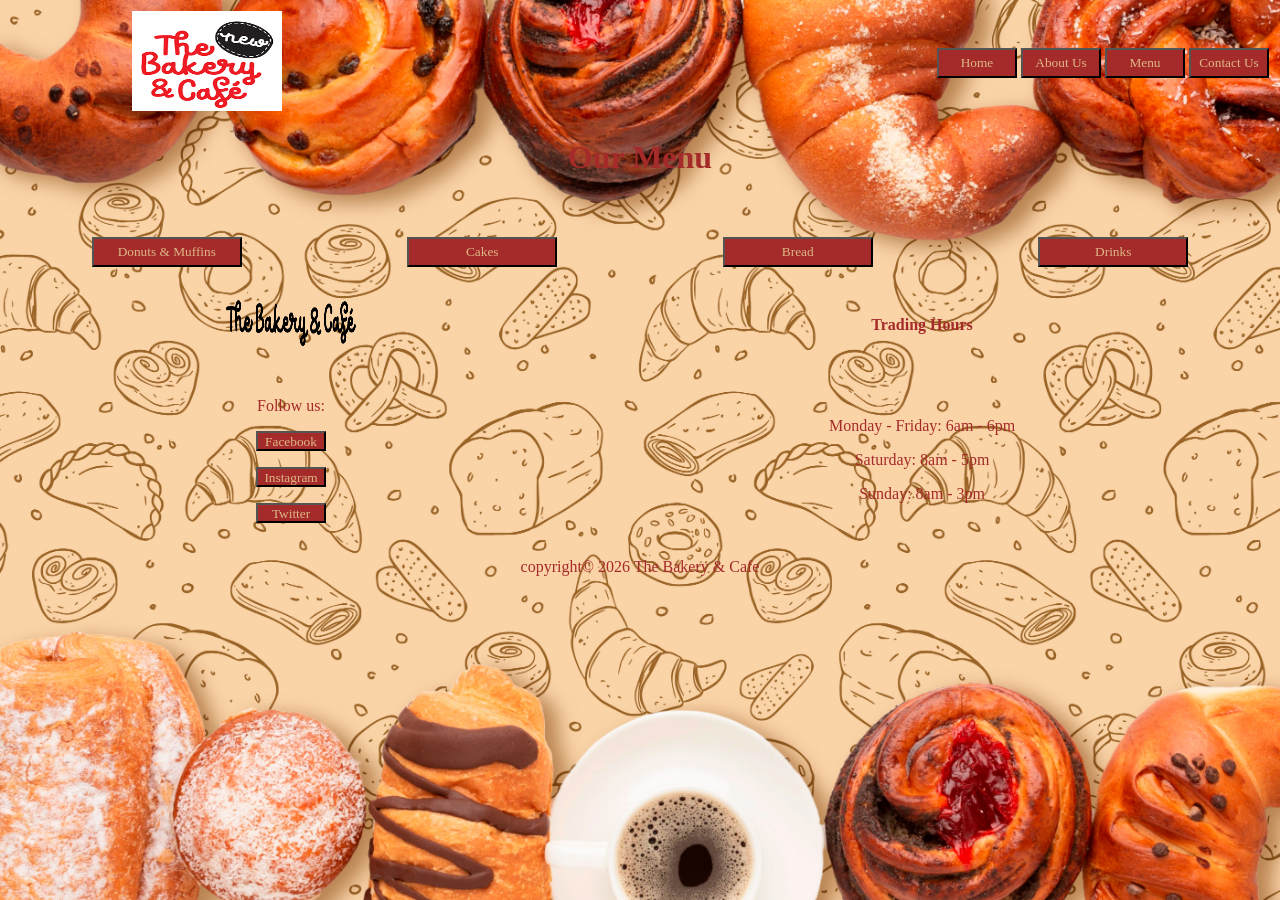
<file: menu.html>
<!DOCTYPE html>
<html lang="en">
<head>
    <meta charset="UTF-8">
    <meta name="viewport" content="width=device-width, initial-scale=1.0">
    <link rel="stylesheet" href="css/styles.css">
    <link rel="icon" type="image/png" href="images/logo.png">
    <title>Menu - The Bakery & Cafe</title>
</head>
<body>
    <style>
body {
  background-image: url('images/bground.jpg');
  background-repeat: no-repeat;
  background-attachment: fixed;
  background-size: cover;
}
</style>
 <header>
<table width="100%">
    <tr>
        <td>
        <img src="images/logo.png" alt="logo image of the bakery" width="150" height="100">
        </td>
        <td align="right">
            <button id="home-button"><a href="index.html">Home</a></button>
            <button id="about-button"><a href="about.html">About Us</a></button>
            <button id="menu-button"><a href="menu.html">Menu</a></button>
            <button id="contact-button"><a href="contact.html">Contact Us</a></button>
        </td>
    </tr>
</table>

</header>
<main>
    <!--links of specific products-->
    <h1 align="center">Our Menu</h1><br><br>
    <table width="100%">
        <tr>
            <th><button id="doffins-button"><a href="doffins.html">Donuts & Muffins</a></button></th>
            <th><button id="cakes-button"><a href="cakes.html">Cakes</a></button></th>
            <th><button id="bread-button"><a href="bread.html">Bread</a></button></th>
            <th><button id="drinks-button"><a href="drinks.html">Drinks</a></button></th>
        </tr>
    </table>
    
    
</main>
<footer>
 <table width="100%">
    <tr>
        <td >
        <img src="images/small_logo.png" alt="logo image of the bakery" width="150" height="100">
        </td>
        <th>
            <p align="center">Trading Hours</p>
        </th>
    </tr>
    <tr>
        <td>
           <p> Follow us:</p>
           <p><button id="facebook-button"><a href="https://www.facebook.com/thebakeryandcafe">Facebook</a></button></p>
           <p><button id="instagram-button"><a href="https://www.instagram.com/thebakeryandcafe/">Instagram</a></button></p>
           <p><button id="twitter-button"><a href="https://twitter.com/thebakerycafe">Twitter</a></button></p>
        </td>
        <td align="center">
            <p>Monday - Friday: 6am - 6pm</p>
            <p>Saturday: 8am - 5pm</p>
            <p>Sunday: 8am - 3pm</p>
    </tr>
 </table>
    
    <p align="center">copyright© 2026 The Bakery & Cafe</p>
    

</footer>   
</body>
</html>
</file>
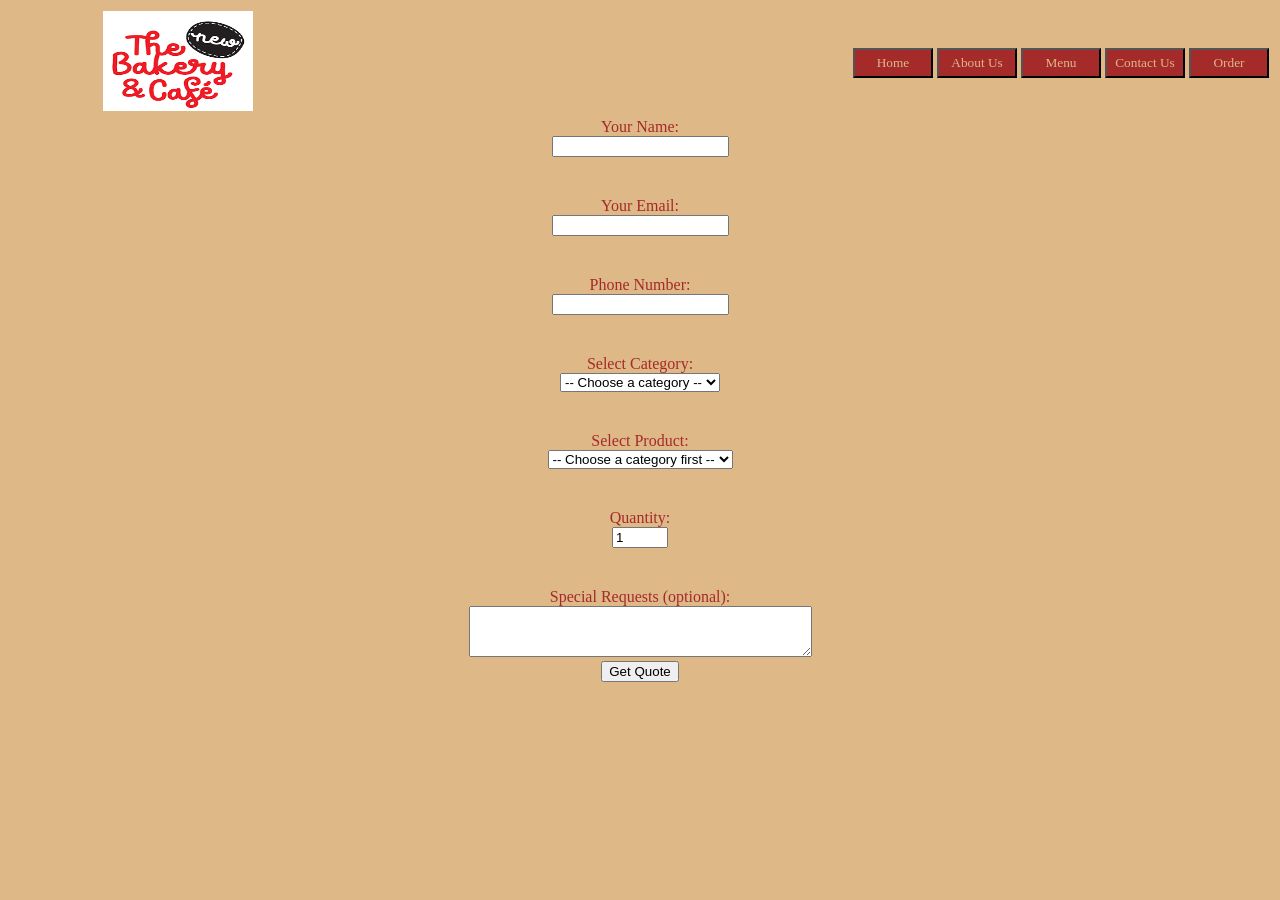
<file: order.html>
<!DOCTYPE html>
<html lang="en">
<head>
    <meta charset="UTF-8">
    <meta name="viewport" content="width=device-width, initial-scale=1.0">
    <link rel="stylesheet" href="css/styles.css">
    <link rel="icon" type="image/png" href="images/logo.png">
    <title>Order - The Bakery & Cafe</title>
<!-- The header content shows the logo and navigation links of the website -->
</head>
<header>
<table width="100%">
    <tr>
        <td>
        <img src="images/logo.png" alt="logo image of the bakery" width="150" height="100">
        </td>
        
        <td align="right">
            <button id="home-button"><a href="index.html">Home</a></button>
            <button id="about-button"><a href="about.html">About Us</a></button>
            <div class="dropdown">
    <button id="menu-button"><a href="menu.html">Menu</a></button>

    <div class="dropdown-content" align="center">
        <a href="bread.html">Bread</a>
        <a href="cakes.html">Cakes</a>
        <a href="doffins.html">Doffins</a>
        <a href="drinks.html">Drinks</a>
    </div>
</div>
            
            <button id="contact-button"><a href="contact.html">Contact Us</a></button>
            <button id="order-button"><a href="order.html">Order</a></button>
        </td>
    </tr>
</table>
</header>
<body>
    <form id="enquiryForm" novalidate>
 
      <label>Your Name:</label><br>
      <input type="text" id="enqName"><br>
      <span class="error-msg" id="enqNameErr"></span><br>
 
      <label>Your Email:</label><br>
      <input type="email" id="enqEmail"><br>
      <span class="error-msg" id="enqEmailErr"></span><br>
 
      <label>Phone Number:</label><br>
      <input type="text" id="enqPhone"><br>
      <span class="error-msg" id="enqPhoneErr"></span><br>
 
      <label>Select Category:</label><br>
      <select id="enqCategory" onchange="updateProductOptions()">
        <option value="">-- Choose a category --</option>
        <option value="bread">Bread</option>
        <option value="cakes">Cakes</option>
        <option value="doffins">Donuts & Muffins</option>
        <option value="drinks">Drinks</option>
      </select><br>
     <span class="error-msg" id="enqCatErr"></span><br>
 
     <label>Select Product:</label><br>
     <select id="enqProduct">
       <option value="">-- Choose a category first --</option>
     </select><br>
     <span class="error-msg" id="enqProdErr"></span><br>
 
     <label>Quantity:</label><br>
     <input type="number" id="enqQty" min="1" max="100" value="1"><br>
     <span class="error-msg" id="enqQtyErr"></span><br>
 
      <label>Special Requests (optional):</label><br>
      <textarea id="enqNotes" rows="3" cols="40"></textarea><br>
 
      <button type="button" onclick="submitEnquiry()">Get Quote</button>
    </form>
    <div id="enquiryResponse" style="display:none;"></div>
    <script src="js/order.js"></script>
</body>
</html>
</file>
<file: css/styles.css>
body {
    background-color: burlywood;
    color: brown;
    text-align: center;
}
#menu-button, #home-button, #about-button, #contact-button, #order-button {
    display:inline-block;
    color: burlywood;
    cursor: pointer;
    width: 80px;
    height: 30px;
    background-color:brown;
    color: burlywood;
    font-family: 'Times New Roman', Times, serif;
    text-decoration: none;
}
/* hover effect */
#menu-button:hover, #home-button:hover, #about-button:hover, #contact-button:hover, #contact-button-about:hover, #order-button:hover {
    background-color: burlywood;
    color: brown;
    text-decoration: none;
}
#menu-button a, #home-button a, #about-button a, #contact-button a, #contact-button-about a, #order-button a {
    text-decoration: none;
    color:burlywood;

}
#menu-button:hover a, #home-button:hover a, #about-button:hover a, #contact-button:hover a, #contact-button-about:hover a, #order-button:hover a {
    background-color: burlywood;
    color: brown;
    text-decoration: none;
}
#contact-button-about {
    display:inline-block;
    color: burlywood;
    cursor: pointer;
    width: 100px;
    height: 30px;
    background-color:brown;
    color: burlywood;
    font-family: 'Times New Roman', Times, serif;
    text-decoration: none;
}
#doffins-button, #cakes-button, #bread-button, #drinks-button, #submit-message {
    display:inline-block;
    color: burlywood;
    cursor: pointer;
    width: 150px;
    height: 30px;
    background-color:brown;
    color: burlywood;
    font-family: 'Times New Roman', Times, serif;
    text-decoration: none;
}
#doffins-button:hover, #cakes-button:hover, #bread-button:hover, #drinks-button:hover, #submit-message:hover {
    background-color: burlywood;
    color: brown;
    text-decoration: none;
}
#doffins-button a, #cakes-button a, #bread-button a, #drinks-button a, #submit-message a {
    text-decoration: none;
    color:burlywood;

}
#doffins-button:hover a, #cakes-button:hover a, #bread-button:hover a, #drinks-button:hover a, #submit-message:hover a {
    background-color: burlywood;
    color: brown;
    text-decoration: none;
}
#facebook-button, #instagram-button, #twitter-button {
    display:inline-block;
    color: burlywood;
    cursor: pointer;
    width: 70px;
    height: 20px;
    background-color:brown;
    color: burlywood;
    font-family: 'Times New Roman', Times, serif;
    text-decoration: none;
}
#facebook-button a, #instagram-button a, #twitter-button a {
    text-decoration: none;
    color:burlywood;

}
.dropdown {
    position: relative;
    display: inline-block;
}

.dropbtn {
    background-color: #d4a373;
    color: white;
    padding: 12px 20px;
    border: none;
    cursor: pointer;
}

.dropdown-content {
    display: none;
    position: absolute;
    background-color: brown;
    min-width: 80px;
    box-shadow: 0 4px 8px rgba(0,0,0,0.2);
    z-index: 1;
}

.dropdown-content a {
    display: block;
    padding: 12px;
    text-decoration: none;
    color: #333;
}

.dropdown-content a:hover {
    background-color: burlywood;
}

.dropdown:hover .dropdown-content {
    display: block;
}
.error-msg {
    display: block;
    color: red;
    font-size: 14px;
    margin-top: 4px;
    min-height: 18px; /* prevents layout jumping */
}
</file>
